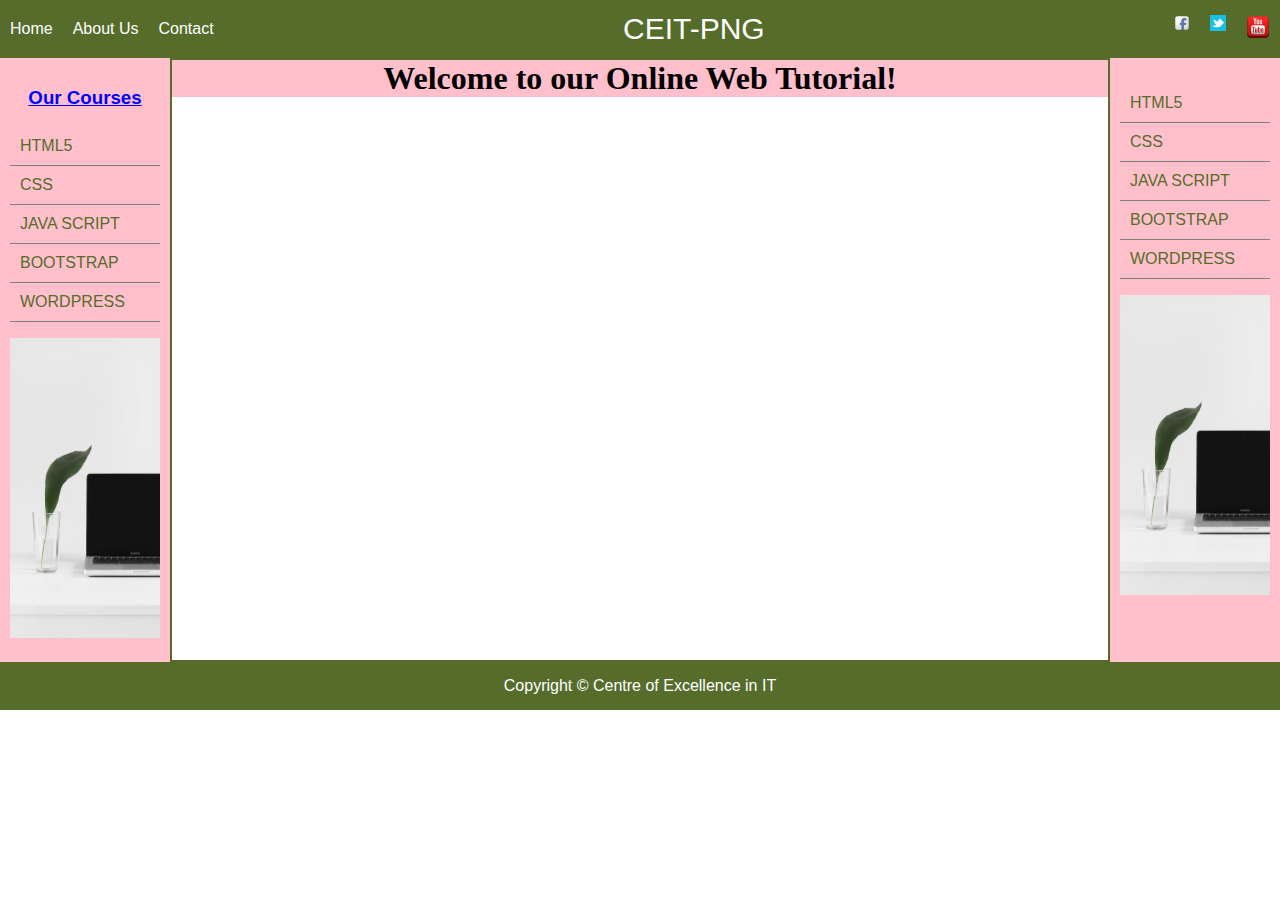
<file: index.html>
<!DOCTYPE html>
<html lang="en" dir="ltr">
  <head>
    <meta charset="utf-8">
    <title>Iframe Example</title>
    <link rel="stylesheet" href="css/styles.css">
  </head>
  <body>
    <div class="header">
      <header>
        <nav class="menu">
          <ul>
            <li>
              <a href="home.html" target="iframe_a">Home</a>
            </li>
            <li>
              <a href="aboutus.html" target="iframe_a">About Us</a>
            </li>
            <li>
              <a href="contactus.html" target="iframe_a">Contact</a>
            </li>
          </ul>
        </nav>
        <div class="logo">
          <a href="">CEIT-PNG</a>
        </div>
        <nav class="social-links">
          <ul>
            <li>
              <a href=""><img src="images/facebook-icon.png" alt=""></a>
            </li>
            <li>
              <a href=""><img src="images/twitter.png" alt=""></a>
            </li>
            <li>
              <a href=""><img src="images/youtube-icon.png" alt=""></a>
            </li>
          </ul>
        </nav>
      </header>
    </div>
    <div id="main">
      <aside class="">
        <h3>Our Courses</h3>
        <ul>
          <li>
            <a href="html5.html" target="iframe_a">HTML5</a>
          </li>
          <li>
            <a href="css.html" target="iframe_a">CSS</a>
          </li>
          <li>
            <a href="javascript.html" target="iframe_a">JAVA SCRIPT</a>
          </li>
          <li>
            <a href="bootstrap.html" target="iframe_a">BOOTSTRAP</a>
          </li>
          <li>
            <a href="wordpress.html" target="iframe_a">WORDPRESS</a>
          </li>
        </ul>
        <img src="images/side-bar.jpg" alt="">
      </aside>
      <iframe src="home.html" scrolling="yes" name="iframe_a">Iframes not supported</iframe>
      <aside class="aside-right">
        <ul>
          <li>
            <a href="html5.html" target="iframe_a">HTML5</a>
          </li>
          <li>
            <a href="">CSS</a>
          </li>
          <li>
            <a href="">JAVA SCRIPT</a>
          </li>
          <li>
            <a href="">BOOTSTRAP</a>
          </li>
          <li>
            <a href="">WORDPRESS</a>
          </li>
        </ul>
        <img src="images/side-bar.jpg" alt="">
      </aside>
    </div>
    <footer>
      Copyright &copy; Centre of Excellence in IT
    </footer>
  </body>

</html>
</file>
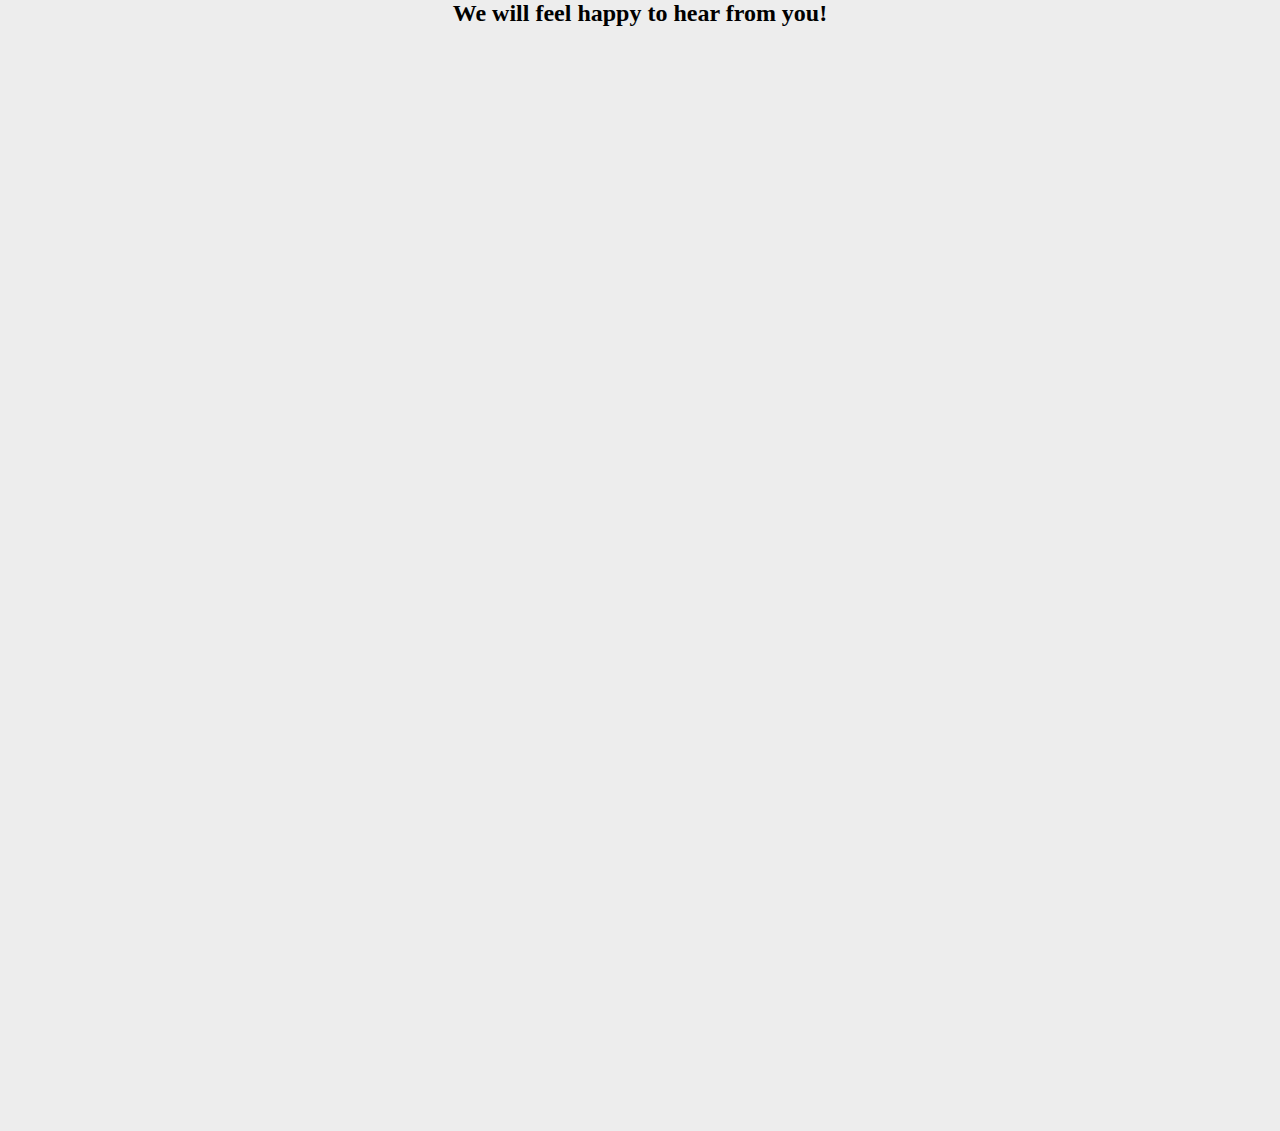
<file: contactus.html>
<!DOCTYPE html>
<html lang="en" dir="ltr">
  <head>
    <meta charset="utf-8">
    <title></title>
    <link rel="stylesheet" href="css/contactus.css">
  </head>
  <body>
    <div class="contact">
      <h2>We will feel happy to hear from you!</h2>
      <iframe src="https://docs.google.com/forms/d/e/1FAIpQLSdnO6NaadwCe6pLrJzxD-dgC67VV-RfRyn_mRcQ_5GGW6UC-Q/viewform?embedded=true" width="600" height="1100" frameborder="0" marginheight="0" marginwidth="0" scrolling="no">Loading…</iframe>
    </div>
  </body>
</html>
</file>
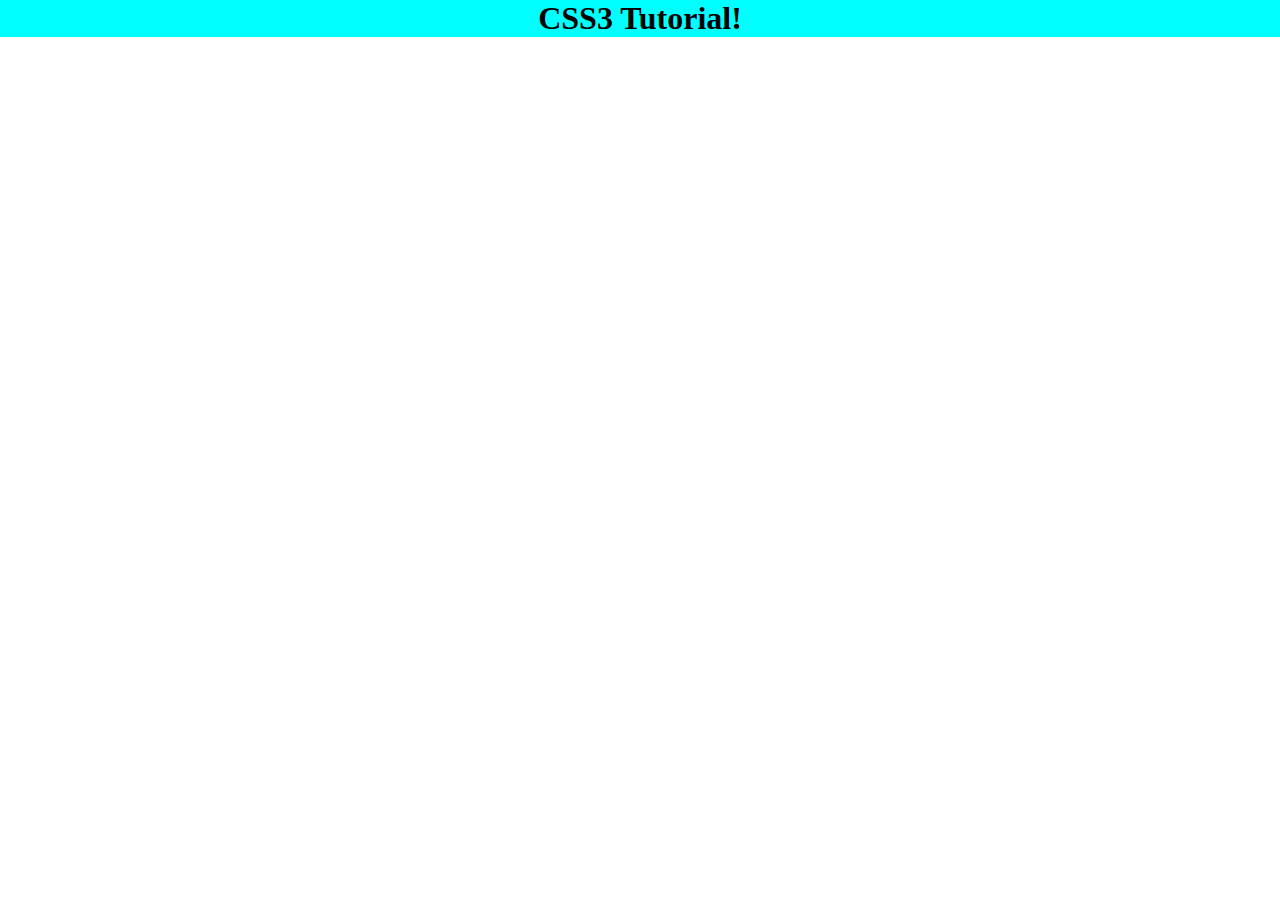
<file: css.html>
<!DOCTYPE html>
<html lang="en" dir="ltr">
  <head>
    <meta charset="utf-8">
    <title></title>
    <link rel="stylesheet" href="css/css3.css">
  </head>
  <body>
    <header>
      <h1>
        CSS3 Tutorial!
      </h1>
    </header>
  </body>
</html>
</file>
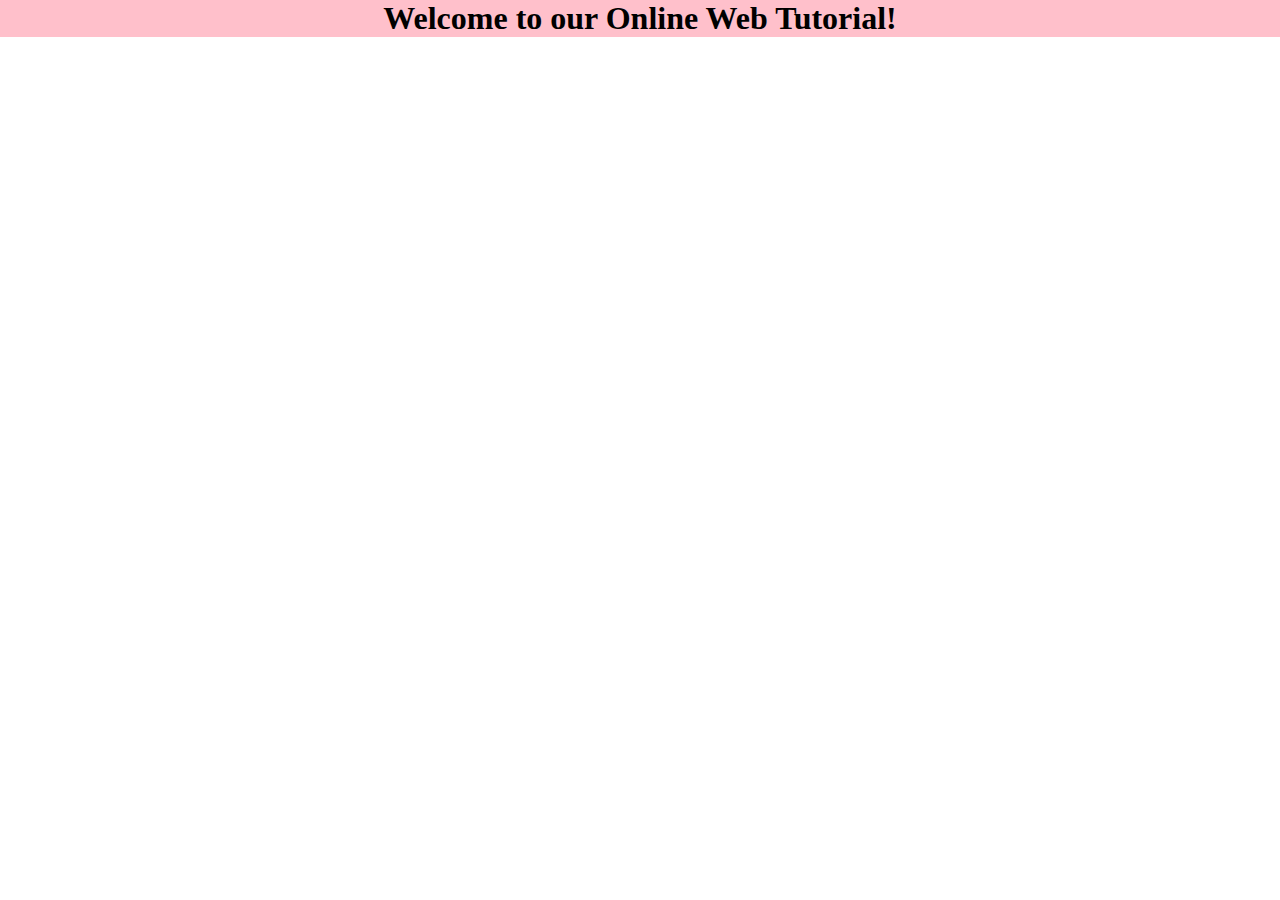
<file: home.html>
<!DOCTYPE html>
<html lang="en" dir="ltr">
  <head>
    <meta charset="utf-8">
    <title></title>
    <link rel="stylesheet" href="css/home.css">
  </head>
  <body>
    <header>
      <h1>
        Welcome to our Online Web Tutorial!
      </h1>
    </header>
  </body>
</html>
</file>
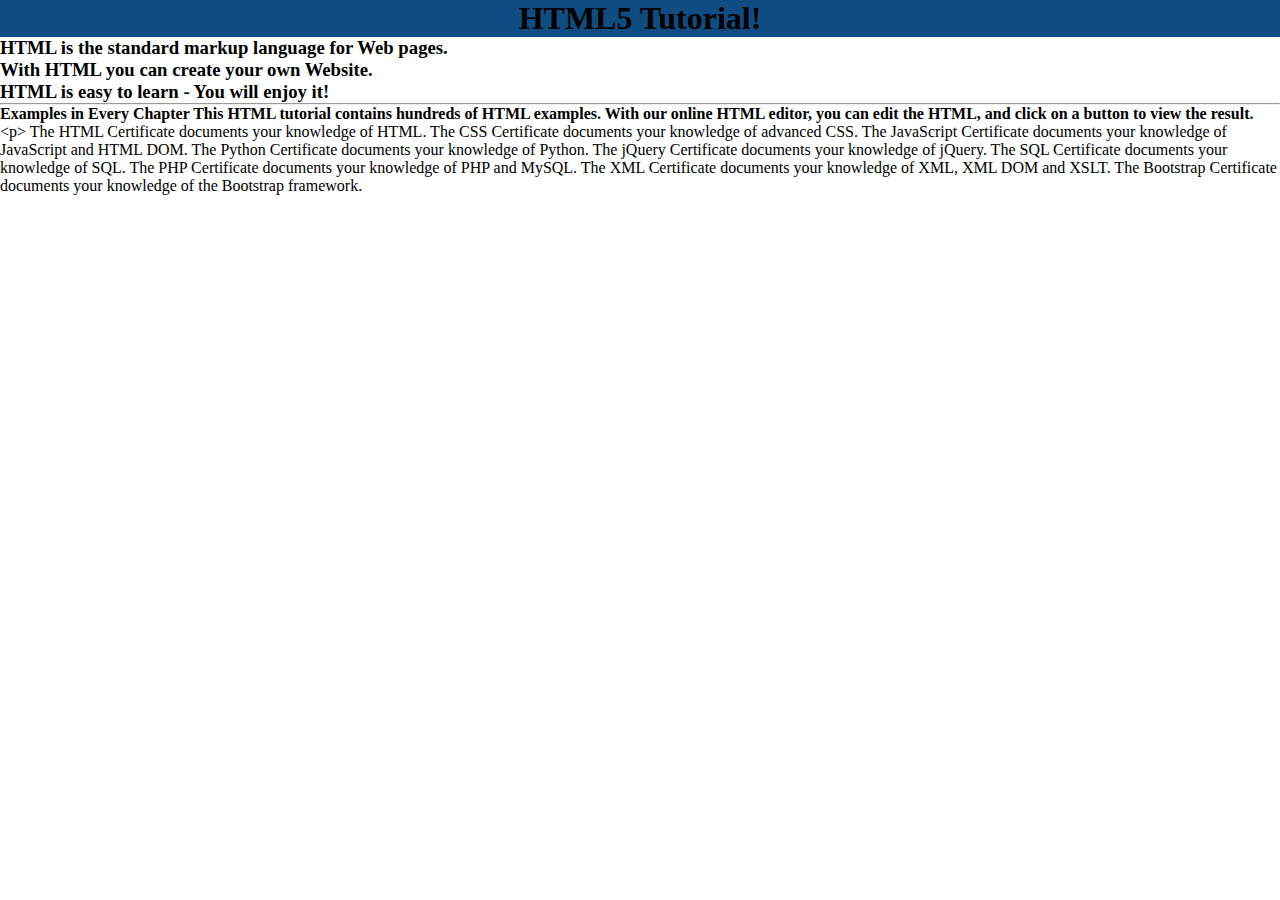
<file: html5.html>
<!DOCTYPE html>
<html lang="en" dir="ltr">
<head>
  <meta charset="utf-8">
  <title></title>
  <link rel="stylesheet" href="css/html5.css">
</head>
<body>
  <header>
    <h1>HTML5 Tutorial!</h1>
  </header>
  <h3>
    <p>
      HTML is the standard markup language for Web pages.<br>
      With HTML you can create your own Website.<br>
      HTML is easy to learn - You will enjoy it!<br></h3></p>
      <hr>
<p>
  <h4>
    Examples in Every Chapter
    This HTML tutorial contains hundreds of HTML examples.
    With our online HTML editor, you can edit the HTML, and click on a button to view the result.
  </h4>
</p>
<p>
    &lt;p&gt;
    The HTML Certificate documents your knowledge of HTML.

    The CSS Certificate documents your knowledge of advanced CSS.

    The JavaScript Certificate documents your knowledge of JavaScript and HTML DOM.

    The Python Certificate documents your knowledge of Python.

    The jQuery Certificate documents your knowledge of jQuery.

    The SQL Certificate documents your knowledge of SQL.

    The PHP Certificate documents your knowledge of PHP and MySQL.

    The XML Certificate documents your knowledge of XML, XML DOM and XSLT.

    The Bootstrap Certificate documents your knowledge of the Bootstrap framework.
</p>
</body>
</html>
</file>
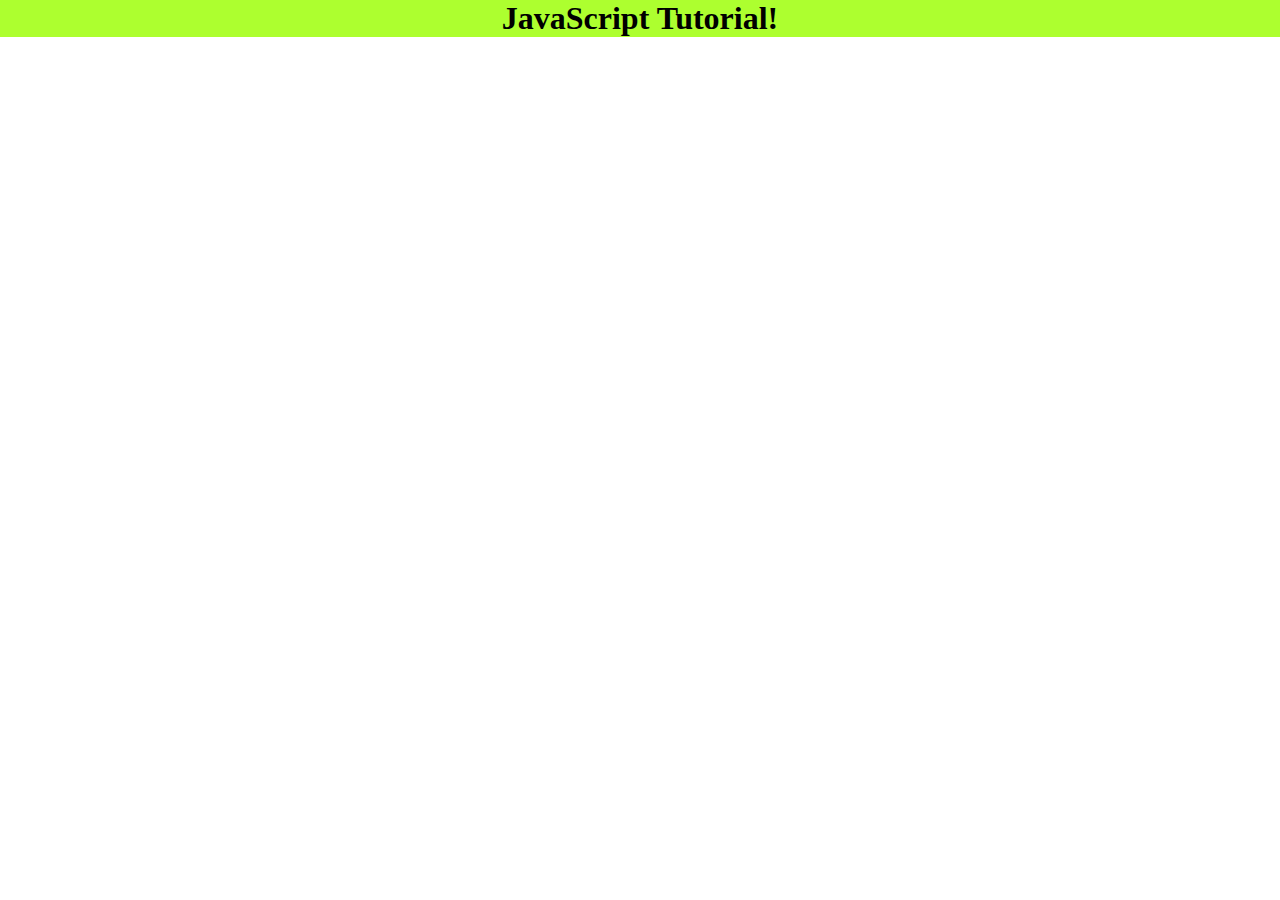
<file: javascript.html>
<!DOCTYPE html>
<html lang="en" dir="ltr">
  <head>
    <meta charset="utf-8">
    <title></title>
    <link rel="stylesheet" href="css/javascript.css">
  </head>
  <body>
    <header>
      <h1>
        JavaScript Tutorial!
      </h1>
    </header>
  </body>
</html>
</file>
<file: css/styles.css>
body {
  font-family: arial;
  display: flex;
  flex-direction: column;
  margin: 0;
}

a {
  text-decoration: none;
}

header {
  background: #566c2b;
  display: flex;
  align-items: center;
  padding: 5px 0;
}

header a {
  color: #fff;
}

header ul {
  list-style: none;
  display: flex;
  padding: 0;
  margin: 0;
}

.logo {
  margin: 0 auto;
  font-size: 30px;
}

.menu li {
  padding: 10px;
}

.social-links li {
  display: flex;
  padding: 10px;
}

#main {
  display: flex;
}

aside {
  flex: 0 0 10vw;
  background: pink;
  padding: 10px;
}

aside ul {
  list-style: none;
  padding: 0;
}

aside ul a {
  color: #566c2b;
  padding: 10px;
  display: block;
  border-bottom: 1px solid grey;
}

aside img {
  width: 150px;
  height: 300px;
}

aside h3 {
  text-align: center;
  text-decoration: underline;
  color: blue;
}

.services-container {
  display: flex;
  justify-content: space-between;
}

.call-to-action {
  align-self: flex-start;
  margin-top: auto;
}

.call-to-action a {
  background: grey;
  color: #fff;
  padding: 8px 15px;
  display: block;
}

.call-to-action a:hover {
  background: green;
}

.service-box {
  border: 1px solid #eee;
  flex-basis: 32%;
  max-width: 370px;
  padding: 10px;
  display: flex;
  flex-direction: column;
}

.service-box img {
  width: 350px;
}

.service-box h3 {
  margin: 5px 0 10px;
}

.service-box p {
  margin: 0 0 10px;
}

footer {
  background: #566c2b;
  color: #fff;
  text-align: center;
  padding: 15px 0;
}

@media screen and (max-width:850px) {
  .service-box {
    flex-basis: 48%;
  }

  aside {
    flex: 0 0 30vw;
  }
}

.aside-right {
  align-items: flex-end;
}

@media screen and (max-width:850px) {
  header {
    flex-direction: column;
  }

  .logo {
    order: -1;
  }

  #main {
    flex-direction: column;
  }

  article {
    order: -1;
  }

  .services-container {
    flex-direction: column;
    align-items: center;
  }

  h2 {
    text-align: center;
  }
}

iframe {
  width: 600%;
  height: 600px;
  overflow: visible;
  border: 2px solid #566c2b;
}
</file>
<file: css/contactus.css>
* {
  margin: 0;
  padding: 0;
}

body {
  background-color: #ededed;
}

.contact {
  text-align: center;
}

.contact iframe {
  align-items: center;
}
</file>
<file: css/css3.css>
*{
  margin: 0;
  padding: 0;
}
header h1{
  text-align: center;
  background-color: cyan;
}
</file>
<file: css/home.css>
*{
  margin: 0;
  padding: 0;
}
header h1{
  text-align: center;
  background-color: pink;

}
</file>
<file: css/html5.css>
*{
  margin: 0;
  padding: 0;
}
header h1{
  text-align: center;
  background-color: #0f4c81;
}
</file>
<file: css/javascript.css>
*{
  margin: 0;
  padding: 0;
}
header h1{
  text-align: center;
  background-color: greenyellow;
}
</file>
